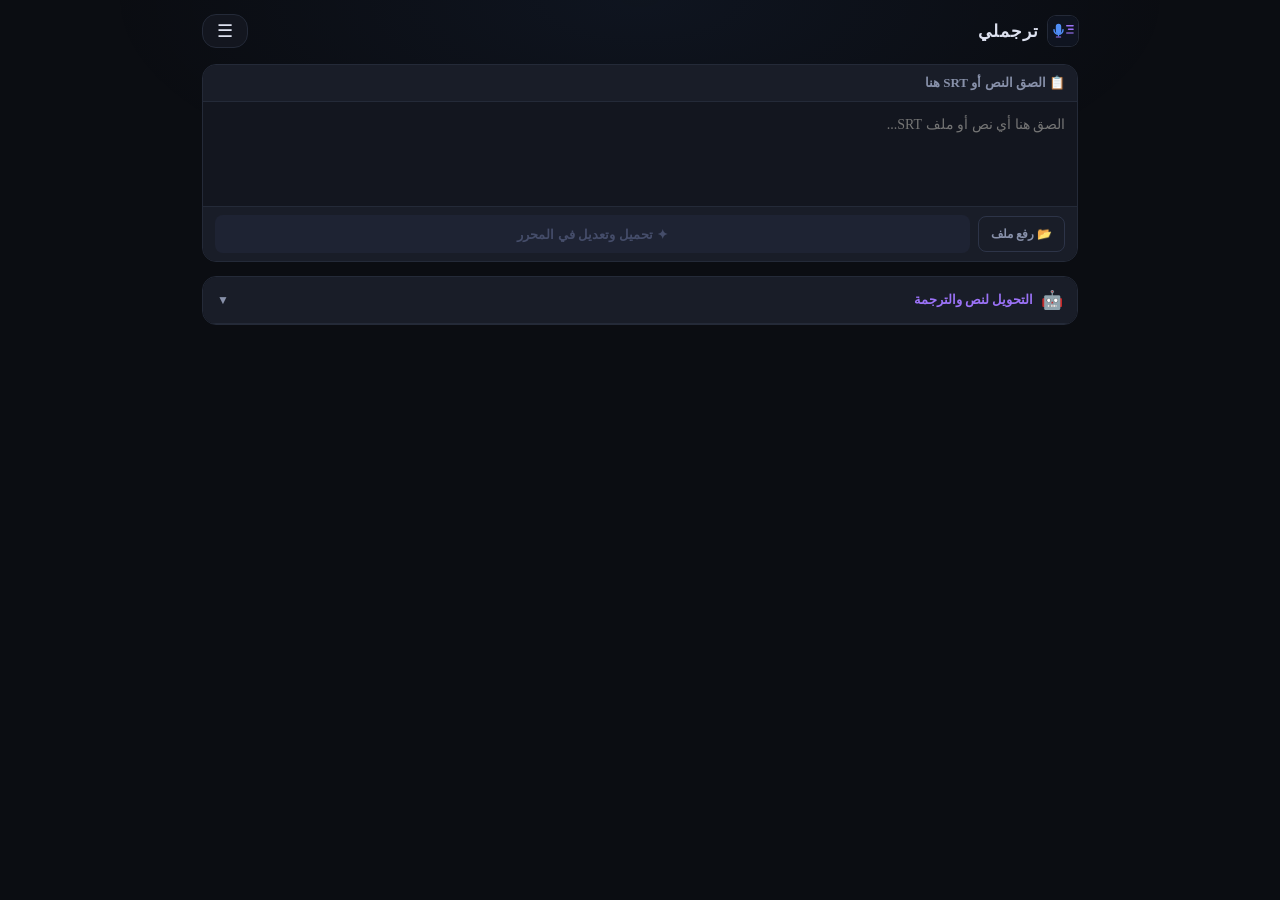
<file: index.html>
<!DOCTYPE html>
<html lang="ar" dir="rtl">
<head>
<meta charset="UTF-8">
<meta name="viewport" content="width=device-width, initial-scale=1.0">
<meta name="theme-color" content="#0b0d12">
<meta name="description" content="تفريغ صوتي وترجمة تلقائية للفيديو والصوت إلى ملفات SRT — مفتاحك لا يغادر جهازك أبدًا.">
<title>ترجملي — تفريغ صوتي وترجمة ذكية</title>
<link rel="canonical" href="https://hasan-xc.github.io/srt/">
<link rel="manifest" href="./manifest.json">
<link rel="icon" type="image/svg+xml" href="./icons/logo.svg">
<link rel="icon" type="image/png" sizes="32x32" href="./icons/favicon-32.png">
<link rel="apple-touch-icon" href="./icons/apple-touch-icon.png">
<meta name="apple-mobile-web-app-capable" content="yes">
<meta name="mobile-web-app-capable" content="yes">
<meta property="og:type" content="website">
<meta property="og:title" content="SRT — تفريغ صوتي وترجمة تلقائية">
<meta property="og:description" content="حوّل الفيديو والصوت إلى ترجمة SRT جاهزة — سريع، عربي، ومفتاحك يبقى عندك.">
<meta property="og:image" content="https://hasan-xc.github.io/srt/icons/icon-512.png">
<meta property="og:url" content="https://hasan-xc.github.io/srt/">
<!-- APP_NAME: غيّر الاسم هنا وفي manifest.json (name/short_name) في مكان واحد -->
<link rel="preconnect" href="https://fonts.googleapis.com">
<link rel="preconnect" href="https://fonts.gstatic.com" crossorigin>
<link rel="stylesheet" href="css/style.css">
</head>
<body>
<div class="page">

<header>
  <div class="topbar">
    <div class="brand" aria-label="SRT">
      <svg viewBox="0 0 100 100" aria-hidden="true">
        <rect width="100" height="100" rx="22" fill="#0f1420"/>
        <rect x="60" y="30" width="26" height="5" rx="2.5" fill="#9b72f7"/>
        <rect x="66" y="42" width="20" height="5" rx="2.5" fill="#9b72f7"/>
        <rect x="60" y="54" width="26" height="5" rx="2.5" fill="#9b72f7" opacity="0.75"/>
        <rect x="26" y="26" width="18" height="34" rx="9" fill="#4f8ef7"/>
        <path d="M 20 46 A 15 15 0 0 0 50 46" fill="none" stroke="#4f8ef7" stroke-width="5" stroke-linecap="round"/>
        <rect x="33" y="60" width="4" height="8" fill="#4f8ef7"/>
        <rect x="26" y="68" width="18" height="4" rx="2" fill="#9b72f7"/>
      </svg>
      <span class="brand-name">ترجملي</span>
    </div>
    <button type="button" class="hamburger" id="menuBtn" aria-label="القائمة" aria-expanded="false">☰</button>
  </div>
</header>

<!-- ── قائمة الهمبرغر: Overlay عائم (خارج الهيدر — بلا أي إزاحة للصفحة) ── -->
<div class="hamburger-overlay" id="hamburgerOverlay" hidden>
  <aside class="hamburger-drawer" id="navMenu" role="dialog" aria-label="القائمة الرئيسية">
    <div class="projects-head">
      <span class="projects-title">القائمة</span>
    </div>
    <div class="projects-list">
      <button type="button" class="nav-item" id="menuDrawer">📁 أعمالي المحفوظة</button>
      <button type="button" class="nav-item" id="menuTextMode" hidden title="يُبنى لاحقاً">🎙️ تفريغ نصي</button>
      <button type="button" class="nav-item" id="menuInstall" hidden>📲 تثبيت التطبيق</button>
      <div class="nav-hint" id="iosInstallHint" hidden>💡 على الآيفون: زر المشاركة ← «إضافة إلى الشاشة الرئيسية»</div>
    </div>
  </aside>
</div>

<div class="card" id="inputCard">
  <div class="card-head"><span class="card-title">📋 الصق النص أو SRT هنا</span></div>
  <textarea id="pasteArea" placeholder="الصق هنا أي نص أو ملف SRT..." oninput="onPA()"></textarea>
  <div class="card-foot">
    <label class="upload-lbl">📂 رفع ملف<input type="file" id="fileIn" accept=".srt,.vtt,.ass,.ssa,.sbv,.sub,.lrc,.txt"></label>
    <button class="proc-btn" id="procBtn" onclick="processInput()" disabled>✦ تحميل وتعديل في المحرر</button>
  </div>
</div>

<!-- ── AI PANEL ── -->
<div id="aiPanel">
  <div class="ai-head" onclick="toggleAiBody()">
    <span style="font-size:18px">🤖</span>
    <span class="ai-head-title"> التحويل لنص والترجمة</span>
    <span style="font-size:12px;color:var(--t2)" id="aiHeadArrow">▼</span>
  </div>
  <div class="ai-body" id="aiBody" style="display:none">

    <!-- ═══ القسم الأول: التفريغ الصوتي ═══ -->
    <div class="ai-toggle-row">
      <div class="ai-toggle-title" style="color:var(--pu)">🎙️ 1) التفريغ الصوتي</div>
      <button type="button" class="key-edit-btn" id="keyToggleGroq" onclick="toggleKeyPanel('groq')">🔑 Groq API Key <span class="key-badge miss" id="keyBadgeGroq">⚠️ غير متوفر</span></button>
    </div>
    <div class="key-panel" id="keyPanelGroq">
      <div class="ai-key-row">
        <input type="password" class="ai-key-in" id="aiKeyIn" placeholder="gsk_..." oninput="checkAiReady()">
        <button class="ai-key-save" onclick="saveApiKey()">💾 حفظ</button>
      </div>
    </div>
    
    <div class="ai-drop" id="aiDrop" onclick="document.getElementById('aiFileIn').click()">
      <input type="file" id="aiFileIn" accept="video/*,audio/*" style="display:none">
      <span class="ai-drop-icon">🎵</span>
      <div class="ai-drop-title" id="aiDropTxt">ارفع فيديو أو ملف صوتي هنا</div>
      <div class="ai-drop-sub">تفريغ دفعات زمنية (20 دقيقة لكل جزء) مع ضغط MP3 وإرسال متوازٍ</div>
    </div>
    
    <div class="ai-quality-box" id="aiQualityBox">
      <div class="ai-quality-lbl">🎚️ جودة الصوت المستخرج من الفيديو</div>
      <label class="ai-quality-opt">
        <input type="radio" name="aiAudioQuality" value="48" checked onchange="onAudioQualityChange(48)">
        <span>48 kbps <small>(موصى به — مثالي للتفريغ)</small></span>
      </label>
      <label class="ai-quality-opt">
        <input type="radio" name="aiAudioQuality" value="32" onchange="onAudioQualityChange(32)">
        <span>32 kbps <small>(حجم أصغر)</small></span>
      </label>
      <label class="ai-quality-opt">
        <input type="radio" name="aiAudioQuality" value="96" onchange="onAudioQualityChange(96)">
        <span>96 kbps <small>(جودة أعلى للاستماع)</small></span>
      </label>
    </div>

    <div class="ai-extract-box" id="aiExtractBox">
      <div class="ai-extract-status" id="aiExtractStatus">🎬 جاري استخراج الصوت...</div>
      <div class="ai-prog-bar-wrap"><div class="ai-prog-bar" id="aiExtractBar" style="width:0%"></div></div>
      <div class="ai-extract-size" id="aiExtractSizeInfo"></div>
      <div class="ai-extract-actions" id="aiExtractActions">
        <button class="btn" onclick="aiPlayExtracted()">▶ تشغيل</button>
        <button class="btn" onclick="aiDownloadExtracted()">⬇ تحميل الصوت</button>
      </div>
      <button class="ai-extract-cancel" id="aiExtractCancelBtn" onclick="cancelExtraction()">✕ إلغاء</button>
    </div>

    <div class="ai-controls" id="ctrlStartBox">
      <button class="ai-run-btn" id="aiRunBtn" onclick="startAi()" disabled>
        <span>✨</span><span>بدء التفريغ الصوتي (SRT)</span>
      </button>
    </div>
    <div class="ai-controls" id="ctrlPauseBox" style="display:none;">
      <button class="ai-pause-btn" onclick="pauseAi()">
        <span>⏸️</span><span>إيقاف مؤقت</span>
      </button>
    </div>
    <div class="ai-controls" id="ctrlResumeBox" style="display:none;">
      <button class="btn b-green" style="flex:1" onclick="resumeAi()">
        <span>▶️</span><span>إكمال</span>
      </button>
      <button class="btn b-red" style="flex:1" onclick="cancelAi()">
        <span>⏹️</span><span>إلغاء</span>
      </button>
    </div>
    
    <div class="ai-progress" id="aiProgress">
      <div class="ai-prog-status" id="aiProgStatus">جاري المعالجة...</div>
      <div class="ai-prog-bar-wrap"><div class="ai-prog-bar" id="aiProgBar"></div></div>
    </div>

    <!-- ═══ فاصل ═══ -->
    <div class="section-divider" data-label="AI TOOLS & TRANSLATION"></div>

    <!-- ═══ القسم الثاني: الترجمة الذكية — Kie.ai فقط (الاختيار أُزل من الواجهة) ═══ -->
    <div class="ai-toggle-row">
      <div class="ai-toggle-title" style="color:var(--or)">🌍 2) الترجمة الذكية</div>
    </div>

    <!-- ── قاموس المصطلحات الثابتة ── -->
    <div style="display:flex;gap:8px;margin-bottom:10px;align-items:center">
      <button type="button" class="btn b-pu b-sm" onclick="toggleGlossary()">📖 قاموس المصطلحات</button>
    </div>

    <!-- ── مفتاح Kie.ai — مخفي من الرئيسية؛ يظهر تلقائياً فقط إذا المفتاح غير محفوظ ── -->
    <div id="kieBlock" style="display:none">
      <div class="key-panel" id="keyPanelKie">
        <div class="ai-key-row">
          <input type="password" class="ai-key-in" id="kieKeyIn" placeholder="kie_..." oninput="checkTrReady()">
          <button class="ai-key-save or" onclick="saveKieApiKey()">💾 حفظ</button>
        </div>
      </div>
    </div>

    <div class="ai-opts-row">
      <select class="ai-select" id="trSrcLang">
        <option value="auto">🔍 لغة المصدر: كشف تلقائي</option>
        <option value="Turkish" selected>🇹🇷 من التركية</option>
        <option value="English">🇺🇸 من الإنجليزية</option>
        <option value="Spanish">🇪🇸 من الإسبانية</option>
        <option value="French">🇫🇷 من الفرنسية</option>
        <option value="German">🇩🇪 من الألمانية</option>
        <option value="Russian">🇷🇺 من الروسية</option>
        <option value="Urdu">🇵🇰 من الأوردو</option>
        <option value="Hindi">🇮🇳 من الهندية</option>
      </select>

      <select class="ai-select" id="trTargetLang" onchange="saveTargetLangPref()">
        <option value="Arabic" selected>🇸🇦 العربية</option>
        <option value="English">🇺🇸 الإنجليزية</option>
        <option value="Turkish">🇹🇷 التركية</option>
        <option value="Spanish">🇪🇸 الإسبانية</option>
        <option value="French">🇫🇷 الفرنسية</option>
        <option value="German">🇩🇪 الألمانية</option>
        <option value="Russian">🇷🇺 الروسية</option>
      </select>

      <!-- الموديل ثابت: gpt-6-luna (نسخة kie.ai) — بلا قائمة منسدلة -->
    </div>

    <div class="ai-controls" id="trStartBox">
      <button class="tr-run-btn" id="trRunBtn" onclick="startTranslation()" disabled style="flex:1">
        <span>🌍</span><span>ترجمة جميع الأسطر</span>
      </button>
      <button type="button" class="tr-run-btn" id="trRetryBtn" onclick="retryMissingTranslation()" style="display:none;flex:1">
        <span>🔁</span><span>أعد ترجمة الناقص</span>
      </button>
    </div>
    <div class="ai-controls" id="trStopBox" style="display:none;">
      <button class="btn b-red" style="flex:1;min-height:44px" onclick="cancelAiTask()">
        <span>⏹️</span><span>إيقاف العملية</span>
      </button>
    </div>

    <div class="ai-progress" id="trProgress">
      <div class="tr-prog-status" id="trProgStatus">جاري المعالجة...</div>
      <div class="ai-prog-bar-wrap"><div class="tr-prog-bar" id="trProgBar"></div></div>
    </div>

  </div>
</div>

<div id="vidUploadBar"><button class="btn b-ghost" style="width:100%" onclick="showVidSec()">🎥 إضافة فيديو للمشاهدة والمزامنة</button></div>

<!-- ═══════════════════════════════════════
   VIDEO PLAYER & LIVE STYLING BAR
═══════════════════════════════════════ -->
<div id="vidSec">
  <div class="vid-card">
    <div id="vidDrop" class="vid-drop" onclick="document.getElementById('vidFileIn').click()">
      <input type="file" id="vidFileIn" accept="video/*"><span style="font-size:22px">🎥</span>
      <div style="font-weight:700;font-size:12px;margin-top:2px">ارفع الفيديو للمشاهدة مع الترجمة</div>
    </div>
    <div id="playerWrap" style="display:none">
      <div class="player-container" id="playerCont">
        <button class="close-vid-btn" onclick="removeVideo()" title="إغلاق الفيديو">✕</button>
        <video id="mainVideo" preload="metadata" playsinline onclick="togglePlay()"></video>
        <div class="timer-overlay" id="timerOv">00:00:00</div>
        <div id="vidBufferNote"></div>

        <div class="sub-overlay" id="subOv"><div class="sub-text" id="subTextDom">معاينة الترجمة هنا</div></div>

        <div class="center-ripple" id="centerRipple"><span id="centerRippleIco">▶</span></div>

        <div class="vid-overlay-controls">
          <button class="skip-btn-ov left-skip" onclick="skipVid(-5); event.stopPropagation()">
            <span class="skip-icon">◀</span>
            <span class="skip-lbl">-5ث</span>
          </button>
          <button class="skip-btn-ov right-skip" onclick="skipVid(5); event.stopPropagation()">
            <span class="skip-icon">▶</span>
            <span class="skip-lbl">+5ث</span>
          </button>
        </div>

        <div class="bottom-prog-ctrls">
          <div class="progress-wrap" id="progWrap">
            <div class="progress-fill" id="progFill"></div><div class="progress-thumb" id="progThumb"></div>
          </div>
        </div>
      </div>

      <div class="style-bar-toggle" onclick="toggleStylePanel()">
        <span style="font-size:11px;font-weight:700;color:var(--t2)">🎨 تخصيص مظهر الترجمة على الفيديو</span>
        <span style="font-size:10px;color:var(--t2)" id="styleToggleIco">⚙️ إعدادات المظهر ▼</span>
      </div>
      <div class="style-panel" id="stylePanel">
        <div class="style-grid">
          <div class="style-group">
            <label class="style-lbl">حجم الخط</label>
            <select class="style-in" id="stSize" onchange="updateSubStyles()">
              <option value="14px">14px</option>
              <option value="18px" selected>18px</option>
              <option value="22px">22px</option>
              <option value="26px">26px</option>
            </select>
          </div>
          <div class="style-group">
            <label class="style-lbl">نوع الخط</label>
            <select class="style-in" id="stFont" onchange="updateSubStyles()">
              <option value="'Noto Naskh Arabic', serif" selected>Noto Naskh</option>
              <option value="'Cairo', sans-serif">Cairo</option>
              <option value="'Tajawal', sans-serif">Tajawal</option>
              <option value="'Amiri', serif">Amiri</option>
              <option value="system-ui, sans-serif">System UI</option>
            </select>
          </div>
          <div class="style-group">
            <label class="style-lbl">لون النص</label>
            <input type="color" class="style-color-in" id="stColor" value="#ffffff" onchange="updateSubStyles()">
          </div>
          <div class="style-group">
            <label class="style-lbl">الظل / الحدود</label>
            <select class="style-in" id="stShadow" onchange="updateSubStyles()">
              <option value="shadow" selected>ظل داكن</option>
              <option value="heavy">حدود سوداء</option>
              <option value="soft">توهج ناعم</option>
              <option value="none">بدون ظل</option>
            </select>
          </div>
          <div class="style-group">
            <label class="style-lbl">خلفية النص</label>
            <select class="style-in" id="stBg" onchange="updateSubStyles()">
              <option value="rgba(0,0,0,0.45)" selected>شبه شفاف</option>
              <option value="rgba(0,0,0,0.85)">صندوق داكن</option>
              <option value="transparent">شفاف</option>
            </select>
          </div>
          <div class="style-group">
            <label class="style-lbl">المكان</label>
            <select class="style-in" id="stPos" onchange="updateSubStyles()">
              <option value="bottom" selected>أسفل (12%)</option>
              <option value="bottom-low">أسفل جداً (5%)</option>
              <option value="top">أعلى (10%)</option>
            </select>
          </div>
        </div>
      </div>
    </div>
  </div>
</div>

<!-- ═══════════════════════════════════════
   EDITOR SECTION (CLEAN CARDS + FROSTED 3-DOTS MENU)
═══════════════════════════════════════ -->
<div id="edSec">
  
  <div class="editor-toolbar">
    <div class="tb-row">
      <div class="tb-search-box">
        <span style="font-size:12px">🔍</span>
        <input type="text" class="tb-in" id="findIn" placeholder="بحث في النصوص..." oninput="highlightMatches()">
      </div>

      <div class="tb-replace-box">
        <input type="text" class="tb-in" id="replaceIn" placeholder="استبدال بـ...">
        <button class="btn b-blue b-sm" onclick="replaceAllMatches()">استبدال</button>
      </div>

      <div class="tb-shift-box">
        <span style="font-size:11px;color:var(--t2)">⏱ إزاحة:</span>
        <input type="number" class="tb-shift-in" id="shiftVal" value="500" step="100">
        <span style="font-size:10px;color:var(--t3)">ms</span>
        <button class="btn b-ghost b-sm" onclick="shiftAllTimes(-1)">-</button>
        <button class="btn b-ghost b-sm" onclick="shiftAllTimes(1)">+</button>
      </div>

      <button class="btn b-pu b-sm" onclick="addNewBlockEnd()">➕ سطر</button>
      <button class="btn b-blue b-sm" id="undoBtn" onclick="undoHistory()" title="تراجع (Ctrl+Z)" disabled>↩️ تراجع</button>
      <button class="btn b-blue b-sm" id="redoBtn" onclick="redoHistory()" title="إعادة (Ctrl+Y)" disabled>↪️ إعادة</button>
      <button class="btn b-green b-sm" onclick="splitLongLines()" title="تقسيم الأسطر الطويلة تلقائياً (بدون ذكاء اصطناعي)">✂️ تقسيم</button>
      <div class="tb-split-box" title="أقصى حروف للسطر قبل التقسيم">
        <span style="font-size:10px;color:var(--t2)">أقصى حروف</span>
        <input type="number" class="tb-shift-in" id="splitMaxIn" value="42" min="1" max="500" oninput="saveSplitLimit()">
      </div>
    </div>
  </div>

  <div class="sub-list-container" id="subListContainer">
    <!-- Subtitle Cards Injected via JS -->
  </div>

  <div class="save-bar">
    <div class="fname-wrap">
      <input type="text" id="fnIn" class="fname-in" placeholder="اسم الملف" value="subtitle">
      <span class="fname-ext" id="fnExt">.srt</span>
    </div>
    <button class="dl-vtt-btn" onclick="dlVTT()">⬇ تنزيل VTT</button>
    <button class="dl-srt-btn" onclick="dlSRT()">⬇ تنزيل SRT</button>
    <button class="dl-srt-btn" onclick="saveDraftNow()">💾 حفظ</button>
  </div>
</div>

</div>

<!-- ═══ قاموس المصطلحات (Glossary) — نافذة منبثقة ═══ -->
<div class="glossary-overlay" id="glossaryOverlay">
  <div class="glossary-box">
    <div class="glossary-head">
      <span style="font-size:16px">📖</span>
      <span class="glossary-head-title">قاموس المصطلحات الثابتة</span>
      <button class="btn b-ghost b-sm" onclick="toggleGlossary()">✕ إغلاق</button>
    </div>
    <div class="glossary-body">
      <div style="font-size:11px;color:var(--t2);margin-bottom:8px">تُحقن هذه الأزواج في برومبت الترجمة كتثبيت إلزامي. تُحفظ تلقائياً في متصفحك.</div>
      <div id="glossaryList"></div>
      <div class="glossary-add">
        <input type="text" class="ai-key-in" id="glossFrom" placeholder="المصطلح الأصلي" style="min-width:0">
        <input type="text" class="ai-key-in" id="glossTo" placeholder="الترجمة الثابتة" style="min-width:0">
        <button class="ai-key-save" onclick="addGlossaryPair()">➕ إضافة</button>
      </div>
    </div>
  </div>
</div>

<!-- ═══ القائمة الجانبية للمشاريع (Drawer) ═══ -->
<div class="projects-overlay" id="projectsDrawer">
  <aside class="projects-drawer" id="projectsDrawerBox">
    <div class="projects-head">
      <span style="font-size:16px">📑</span>
      <span class="projects-title">أعمالي المحفوظة</span>
      <button class="btn b-ghost b-sm" onclick="closeDrawer()">✕</button>
    </div>
    <div class="projects-sub">تُحفظ النصوص والتوقيتات فقط في متصفحك (لا يُخزن الفيديو أبداً — حماية لمساحة التخزين)</div>
    <div class="projects-list" id="projectsList"></div>
    <div class="projects-foot">
      <button class="btn b-pu" style="flex:1" onclick="saveProjectAs()">💾 حفظ كمشروع جديد</button>
      <button class="btn b-red b-sm" style="flex:0 0 auto" onclick="clearAllProjects()">🗑️ تفريغ الكل</button>
    </div>
  </aside>
</div>

<div class="toast" id="toast"><span id="tIco">✅</span><span id="tMsg">تم</span></div>

<!-- نقطة الدخول الوحيدة للتطبيق: ES Module (مؤجلة تلقائياً = defer) -->
<!-- ملاحظة: يجب التشغيل عبر استضافة static بسيطة (مثل: python -m http.server) لأن المتصفحات تمنع تحميل الـ modules عبر file:// -->
<script type="module" src="js/main.js?v=7"></script>
</body>
</html>
</file>
<file: css/style.css>
/* ═══════════════════════════════════════
   style.css — كل أنماط الواجهة (منقولة حرفياً من الملف الأصلي، بدون أي تعديل في القيم)
═════════════════════════════════════ */

/* ═══════════════════════════════════════
   CSS VARIABLES & RESET
═══════════════════════════════════════ */
:root{
  --bg:#0b0d12; --s1:#13161f; --s2:#191d28; --s3:#1e2333;
  --b1:#242a38; --b2:#2d3448;
  --ac:#4f8ef7; --acd:rgba(79,142,247,.15);
  --gr:#3ecf8e; --rd:#f76a5f; --yw:#f7c95f; --pu:#9b72f7;
  --or:#ff9944;
  --t1:#dde1ef; --t2:#8891aa; --t3:#454d6a;
  --mono:'JetBrains Mono',monospace;
  --tap:42px; --r:14px;

  /* Live Subtitle Overlay Variables */
  --sub-font-size: 18px;
  --sub-font-family: 'Noto Naskh Arabic', serif;
  --sub-color: #ffffff;
  --sub-bg-color: rgba(0, 0, 0, 0.45);
  --sub-shadow: 0px 2px 4px rgba(0,0,0,0.9), 0px 0px 2px #000;
  --sub-bottom: 12%;
  --sub-top: auto;
}
*{margin:0;padding:0;box-sizing:border-box;-webkit-tap-highlight-color:transparent}
html{scroll-behavior:smooth}
body{
  background:var(--bg);color:var(--t1);
  font-family:'Noto Naskh Arabic',serif;
  min-height:100vh;direction:rtl;
  overflow-x:hidden;
}
body::before{
  content:'';position:fixed;inset:0;
  background:radial-gradient(ellipse 70% 40% at 50% 0,rgba(79,142,247,.06) 0,transparent 60%);
  pointer-events:none;z-index:0;
}
.page{
  max-width:900px;margin:0 auto;
  padding:14px 12px calc(80px + env(safe-area-inset-bottom)) 12px;
  position:relative;z-index:1;
}

header{text-align:center;margin-bottom:16px}
@keyframes blink{0%,100%{opacity:1}50%{opacity:.35}}
h1{font-size:clamp(19px,5vw,34px);font-weight:900;letter-spacing:-1px;line-height:1.2;margin-bottom:4px}
h1 em{font-style:normal;color:var(--ac)}
h1 span{color:var(--pu)}

.btn{
  display:inline-flex;align-items:center;justify-content:center;gap:6px;
  min-height:var(--tap);padding:0 14px; border-radius:10px;border:none;cursor:pointer;
  font-family:'Noto Naskh Arabic',serif;font-size:13px;font-weight:700;
  transition:all .15s;white-space:nowrap;
}
.btn:active{opacity:.8;transform:scale(.98)}
.b-ghost{background:var(--s1);color:var(--t2);border:1px solid var(--b1)}
.b-ghost:hover{background:var(--s2);color:var(--t1)}
.b-green{background:var(--gr);color:#061a0e;}
.b-red{background:rgba(247,106,95,0.12);color:var(--rd);border:1px solid rgba(247,106,95,0.3)}
.b-blue{background:rgba(79,142,247,0.15);color:var(--ac);border:1px solid rgba(79,142,247,0.35)}
.b-pu{background:rgba(155,114,247,0.15);color:var(--pu);border:1px solid rgba(155,114,247,0.35)}
.b-sm{min-height:34px;padding:0 10px;font-size:12px;border-radius:8px}

.card{ background:var(--s1);border:1px solid var(--b1); border-radius:var(--r);overflow:hidden;margin-bottom:14px;}
.card-head{display:flex;align-items:center;gap:8px;padding:10px 12px;background:var(--s2);border-bottom:1px solid var(--b1)}
.card-title{font-size:13px;font-weight:700;color:var(--t2);flex:1}
#pasteArea{ width:100%;min-height:100px;max-height:30vh; background:transparent;border:none;resize:none; color:var(--t1);font-family:'Noto Naskh Arabic',serif; font-size:14px;line-height:1.6;padding:12px;direction:rtl;outline:none;}
.card-foot{ display:flex;align-items:center;gap:8px; padding:8px 12px;border-top:1px solid var(--b1); background:var(--s2);flex-wrap:wrap;}
.upload-lbl{ display:inline-flex;align-items:center;gap:6px; background:transparent;border:1px solid var(--b2);color:var(--t2); border-radius:8px;padding:0 12px; min-height:36px; font-size:12px;font-weight:700;cursor:pointer;}
input[type=file]{display:none}
.proc-btn{ margin-right:auto;flex:1;min-height:38px; background:var(--ac);color:#fff;border:none;border-radius:8px; padding:0 16px;font-size:13px;font-weight:700;cursor:pointer;}
.proc-btn:disabled{background:var(--s3);color:var(--t3);cursor:not-allowed;}

/* ═══════════════════════════════════════
   AI PANEL
═══════════════════════════════════════ */
#aiPanel{ background:var(--s1);border:1px solid var(--b1); border-radius:var(--r);overflow:hidden;margin-bottom:14px; }
.ai-head{ display:flex;align-items:center;gap:8px; padding:12px 14px;background:var(--s2);border-bottom:1px solid var(--b1); cursor:pointer;}
.ai-head-title{font-size:13px;font-weight:700;color:var(--pu);flex:1}
.ai-body{padding:12px}
.ai-key-row{display:flex;gap:8px;margin-bottom:10px;flex-wrap:wrap}
.ai-key-in{ flex:1;min-width:180px;background:var(--s2);border:1px solid var(--b2); color:var(--t1);font-family:var(--mono);font-size:12px; padding:0 10px;height:40px;border-radius:8px;direction:ltr; outline:none;}
.ai-key-save{ background:var(--pu);color:#fff;border:none; border-radius:8px;height:40px;padding:0 12px; font-weight:700;cursor:pointer;display:inline-flex;align-items:center;gap:4px;font-size:12px;}
.ai-key-save.or{ background:var(--or); color:#1a0e04; }
.ai-drop{ display:flex;flex-direction:column;align-items:center;justify-content:center; min-height:90px;border:2px dashed var(--b2);border-radius:10px; cursor:pointer;text-align:center;padding:12px;margin-bottom:10px; }
.ai-drop-icon{font-size:26px;margin-bottom:2px}
.ai-drop-title{font-size:13px;font-weight:700;margin-bottom:2px}
.ai-drop-sub{color:var(--t2);font-size:11px}

.ai-opts-row{display:flex;gap:8px;margin-bottom:10px;flex-wrap:wrap}
.ai-select{ flex:1;min-width:130px;background:var(--s2);border:1px solid var(--b2); color:var(--t1);font-family:'Noto Naskh Arabic',serif;font-size:12px; height:40px;border-radius:8px;padding:0 8px;outline:none;}
.ai-select option { background: var(--s2); color: var(--t1); }

.ai-controls { display:flex; gap:8px; width:100%; }
.ai-run-btn{ flex:1; min-height:44px;border:none;border-radius:10px; background:linear-gradient(135deg,var(--pu),#6a45d4); color:#fff;font-family:'Noto Naskh Arabic',serif; font-size:14px;font-weight:700;cursor:pointer; display:flex;align-items:center;justify-content:center;gap:8px;}
.ai-run-btn:disabled{background:var(--s3);color:var(--t3);cursor:default;}
.ai-pause-btn { flex:1; min-height:44px;border:none;border-radius:10px; background:var(--yw); color:#000;font-family:'Noto Naskh Arabic',serif; font-size:14px;font-weight:700;cursor:pointer; display:flex;align-items:center;justify-content:center;gap:8px;}

.ai-progress{display:none;margin-top:10px}
.ai-prog-status{ font-size:12px;color:var(--ac);margin-bottom:6px; display:flex;align-items:center;gap:6px; font-weight: bold;}
.ai-prog-bar-wrap{ height:5px;background:var(--s3);border-radius:3px;overflow:hidden; }
.ai-prog-bar{ height:100%;width:0%; background:linear-gradient(90deg,var(--pu),var(--ac)); transition:width .3s ease; }

/* ─── Video → Audio extraction UI ─── */
.ai-quality-box{ display:none; flex-direction:column; gap:6px; background:var(--s2); border:1px solid var(--b2); border-radius:10px; padding:10px; margin-bottom:10px; }
.ai-quality-lbl{ font-size:11px;font-weight:700;color:var(--t2); margin-bottom:2px; }
.ai-quality-opt{ display:flex;align-items:center;gap:8px; font-size:12px; cursor:pointer; padding:4px 2px; }
.ai-quality-opt input{ accent-color:var(--pu); width:16px;height:16px; }
.ai-quality-opt small{ color:var(--t2); }
.ai-extract-box{ display:none; background:var(--s2); border:1px solid var(--b2); border-radius:10px; padding:10px; margin-bottom:10px; }
.ai-extract-status{ font-size:12px;color:var(--pu);margin-bottom:6px; display:flex;align-items:center;gap:6px; font-weight:bold; }
.ai-extract-size{ font-size:11px;color:var(--t2);margin-top:6px; }
.ai-extract-actions{ display:none; gap:8px; margin-top:8px; }
.ai-extract-actions .btn{ flex:1; min-height:36px; font-size:12px; }
.ai-extract-cancel{ display:inline-flex; align-items:center; gap:4px; margin-top:8px; background:var(--s3); color:var(--t1); border:1px solid var(--b2); border-radius:8px; padding:6px 12px; font-size:12px; cursor:pointer; font-family:'Noto Naskh Arabic',serif; }
.ai-extract-cancel:active{ background:#e04a41; color:#fff; }

.section-divider{ height:1px;background:var(--b1); margin:14px -12px; position:relative;}
.section-divider::after{ content:attr(data-label); position:absolute; top:-9px; right:16px; background:var(--s1); padding:1px 8px; font-size:10px; color:var(--t3); font-weight:700; letter-spacing:1px; }

.tr-run-btn{ flex:2; min-height:44px;border:none;border-radius:10px; background:linear-gradient(135deg,var(--or),#cc6622); color:#fff;font-family:'Noto Naskh Arabic',serif; font-size:14px;font-weight:700;cursor:pointer; display:flex;align-items:center;justify-content:center;gap:6px; }
.tr-run-btn:disabled{background:var(--s3);color:var(--t3);cursor:default;}

.provider-toggle{display:flex;gap:8px;margin-bottom:10px}
.provider-btn{ flex:1;min-height:38px;border-radius:8px;border:1px solid var(--b2); background:var(--s2);color:var(--t2);font-family:'Noto Naskh Arabic',serif; font-size:12px;font-weight:700;cursor:pointer; display:flex;align-items:center;justify-content:center;gap:6px; transition:all .15s; }
.provider-btn.active{background:var(--or);color:#1a0e04;border-color:var(--or)}
.tr-prog-bar{ height:100%;width:0%; background:linear-gradient(90deg,var(--or),var(--yw)); transition:width .3s ease;}
.tr-prog-status{ font-size:12px;color:var(--or);margin-bottom:6px; display:flex;align-items:center;gap:6px; font-weight:bold;}


/* ═══════════════════════════════════════
   VIDEO SECTION & LIVE STYLING
═══════════════════════════════════════ */
#vidUploadBar{ display:none; margin-bottom:10px; position: sticky; top: 0; z-index: 90; background: var(--bg); padding-top: 4px; }
#vidSec{ display:none; margin-bottom:14px; position: sticky; top: 0; z-index: 90; background: var(--bg); padding: 4px 0; }
.vid-card{background:var(--s1);border:1px solid var(--b1);border-radius:var(--r);overflow:hidden;}
.vid-drop{ display:flex;flex-direction:column;align-items:center;justify-content:center; min-height:80px;padding:12px;border:2px dashed var(--b2); margin:8px;border-radius:10px;cursor:pointer;text-align:center;}
.player-container{ position:relative;background:#000; display: flex; flex-direction: column; justify-content: center; overflow: hidden; min-height:200px; }
#mainVideo{width:100%;display:block;max-height:45vh;object-fit:contain;cursor:pointer;}
.close-vid-btn { position: absolute; top: 8px; left: 8px; z-index: 25; background: rgba(0,0,0,0.65); color: #fff; border: 1px solid rgba(255,255,255,0.25); width: 28px; height: 28px; border-radius: 50%; display: flex; align-items: center; justify-content: center; cursor: pointer; font-size:12px;}

.vid-overlay-controls { position: absolute; inset: 0; pointer-events: none; z-index: 21; }
.skip-btn-ov {
  position: absolute; top: 50%; transform: translateY(-50%);
  background: rgba(0,0,0,0.32); color: #fff; border: 1px solid rgba(255,255,255,0.25); border-radius: 50%;
  width: 42px; height: 42px; display: flex; flex-direction: column; align-items: center; justify-content: center;
  cursor: pointer; backdrop-filter: blur(1.5px); transition: all 0.2s;
  pointer-events: auto;
}
.skip-btn-ov:active { background: rgba(0,0,0,0.5); transform: translateY(-50%) scale(0.95); }
.skip-btn-ov .skip-icon { font-size: 13px; line-height: 1; }
.skip-btn-ov .skip-lbl { font-size: 9px; opacity: 0.8; margin-top: 2px; }
.left-skip { left: 12px; }
.right-skip { right: 12px; }

.sub-overlay{ position:absolute; left:50%; transform:translateX(-50%); bottom: var(--sub-bottom); top: var(--sub-top); max-width:92%; text-align:center; pointer-events:none; z-index:20; }
.sub-text{ display:inline-block; color: var(--sub-color); font-family: var(--sub-font-family); font-size: var(--sub-font-size); font-weight: 700; line-height: 1.4; padding: 4px 10px; border-radius: 6px; background: var(--sub-bg-color); text-shadow: var(--sub-shadow); white-space: pre-line; }
.timer-overlay{ position:absolute;top:8px;left:50%;transform:translateX(-50%); background:rgba(0,0,0,.75);color:var(--yw); font-family:var(--mono);font-size:11px; font-weight:600;padding:2px 8px;border-radius:14px; pointer-events:none;z-index:15; }
.bottom-prog-ctrls { position: absolute; bottom: 0; left: 0; right: 0; padding: 10px 12px 6px 12px; background: linear-gradient(0deg, rgba(0,0,0,0.85) 0%, transparent 100%); pointer-events: auto; z-index: 22; }
.progress-wrap{ position:relative;height:6px;background:rgba(255,255,255,0.3); border-radius:4px;cursor:pointer; padding:6px 0; background-clip:content-box; direction: ltr; }
.progress-fill{ position: absolute; left: 0; top: 6px; height:6px;background:var(--ac);border-radius:4px;pointer-events:none; }
.progress-thumb{ position:absolute;top:9px;transform:translate(-50%,-50%); width:12px;height:12px;background:var(--ac);border-radius:50%; border:2px solid #fff;pointer-events:none; }

.style-bar-toggle { background: var(--s2); border-top: 1px solid var(--b1); padding: 6px 10px; display: flex; align-items: center; justify-content: space-between; cursor: pointer; }
.style-panel { display: none; padding: 10px; background: var(--s1); border-top: 1px solid var(--b1); }
.style-grid { display: grid; grid-template-columns: repeat(auto-fit, minmax(120px, 1fr)); gap: 8px; }
.style-group { display: flex; flex-direction: column; gap: 2px; }
.style-lbl { font-size: 10px; color: var(--t2); font-weight: 600; }
.style-in { background: var(--s2); border: 1px solid var(--b2); border-radius: 6px; color: var(--t1); font-family: inherit; font-size: 11px; height: 32px; padding: 0 6px; outline: none; }
.style-color-in { height: 32px; width: 100%; border-radius: 6px; border: 1px solid var(--b2); background: var(--s2); cursor: pointer; padding: 2px; }

/* ═══════════════════════════════════════
   CLEAN & COMPACT INLINE EDITOR (CARDS)
═══════════════════════════════════════ */
#edSec{display:none}
.editor-toolbar {
  background: var(--s1); border: 1px solid var(--b1); border-radius: var(--r);
  padding: 8px 10px; margin-bottom: 10px; display: flex; flex-direction: column; gap: 8px;
}
.tb-row { display: flex; align-items: center; gap: 6px; flex-wrap: wrap; }
.tb-search-box {
  display: flex; align-items: center; gap: 4px; flex: 2; min-width: 220px;
  background: var(--s2); border: 1px solid var(--b2); border-radius: 8px; padding: 2px 6px;
}
.tb-in { background: transparent; border: none; color: var(--t1); font-family: inherit; font-size: 12px; height: 30px; flex: 1; outline: none; }
.tb-shift-box {
  display: flex; align-items: center; gap: 4px; flex: 1; min-width: 170px;
  background: var(--s2); border: 1px solid var(--b2); border-radius: 8px; padding: 2px 6px;
}
.tb-shift-in { width: 45px; background: transparent; border: none; color: var(--yw); font-family: var(--mono); font-size: 12px; text-align: center; direction: ltr; outline: none; }

.sub-list-container {
  display: flex; flex-direction: column; gap: 8px;
  max-height: 65vh; overflow-y: auto; padding-right: 2px;
  -webkit-overflow-scrolling: touch;
}

/* بطاقة السطر الأنيقة */
.srt-card {
  background: var(--s1); border: 1px solid var(--b1); border-radius: 10px;
  padding: 8px 10px; transition: all .15s ease; position: relative;
}
.srt-card:hover { border-color: var(--b2); }
.srt-card.active-row {
  border-color: var(--ac);
  background: rgba(79,142,247,0.08);
  box-shadow: 0 0 0 1px var(--ac);
}
.srt-card.match-row { background: rgba(247,201,95,0.12); border-color: var(--yw); }

/* شريط رأس البطاقة */
.srt-card-head {
  display: flex; align-items: center; justify-content: space-between;
  margin-bottom: 6px; gap: 6px;
}
.head-right {
  display: flex; align-items: center; gap: 4px;
}
.row-num-badge {
  font-family: var(--mono); font-size: 11px; font-weight: 700;
  color: var(--t2); background: var(--s2); border: 1px solid var(--b1);
  padding: 2px 6px; border-radius: 6px; min-width: 28px; text-align: center;
}

/* زر الثلاث نقاط */
.row-menu-wrap { position: relative; }
.menu-dots-btn {
  background: transparent; border: none; color: var(--t2);
  width: 28px; height: 26px; border-radius: 6px; font-size: 18px; line-height: 1;
  cursor: pointer; display: flex; align-items: center; justify-content: center;
  transition: all .15s;
}
.menu-dots-btn:hover, .menu-dots-btn:active {
  background: var(--s2); color: var(--t1);
}

/* القائمة الزجاجية المنسدلة (Frosted Glass) */
.row-dropdown-menu {
  display: none; position: absolute; top: calc(100% + 4px); right: 0;
  z-index: 100; min-width: 170px;
  background: rgba(255, 255, 255, 0.18);
  backdrop-filter: blur(20px); -webkit-backdrop-filter: blur(20px);
  border: 1px solid rgba(255, 255, 255, 0.35);
  border-radius: 12px; padding: 6px;
  box-shadow: 0 12px 35px rgba(0,0,0,0.6);
  animation: popIn .12s ease-out;
}
@keyframes popIn {
  from { opacity: 0; transform: scale(0.92) translateY(-4px); }
  to { opacity: 1; transform: scale(1) translateY(0); }
}
.row-dropdown-menu.show { display: flex; flex-direction: column; gap: 2px; }
.row-dropdown-menu button {
  display: flex; align-items: center; gap: 8px;
  background: transparent; border: none; color: #ffffff;
  font-family: 'Noto Naskh Arabic', serif; font-size: 12px; font-weight: 700;
  padding: 8px 10px; border-radius: 8px; cursor: pointer; text-align: right;
  transition: background .12s; text-shadow: 0 1px 2px rgba(0,0,0,0.6);
}
.row-dropdown-menu button:hover, .row-dropdown-menu button:active {
  background: rgba(255, 255, 255, 0.25);
}
.row-dropdown-menu .menu-del-btn { color: #ff8e8e; }
.row-dropdown-menu .menu-del-btn:hover { background: rgba(247, 106, 95, 0.35); }
.menu-divider { height: 1px; background: rgba(255, 255, 255, 0.25); margin: 3px 0; }

/* التوقيت المصغر الأنيق */
.head-left {
  display: flex; align-items: center; gap: 4px; direction: ltr;
}
.micro-time-box {
  display: inline-flex; align-items: center; background: var(--s2);
  border: 1px solid var(--b2); border-radius: 6px; height: 26px; overflow: hidden;
}
.m-step {
  background: transparent; border: none; color: var(--t2);
  width: 16px; height: 100%; font-family: var(--mono); font-size: 11px;
  font-weight: bold; cursor: pointer; display: flex; align-items: center; justify-content: center;
}
.m-step:hover { background: var(--b1); color: #fff; }
.m-time-in {
  background: transparent; border: none; color: var(--ac);
  font-family: var(--mono); font-size: 11px; width: 55px; text-align: center;
  outline: none; padding: 0 1px;
}
.time-arrow { font-size: 10px; color: var(--t3); }

/* صندوق النص التلقائي */
.srt-card-body { position: relative; }
.inline-ta {
  width: 100%; background: transparent; border: 1px solid transparent;
  color: var(--t1); font-family: 'Noto Naskh Arabic', serif; font-size: 14px; font-weight: 700;
  line-height: 1.5; resize: none; border-radius: 6px; padding: 2px 4px; outline: none;
  min-height: 36px; overflow: hidden;
}
.inline-ta:focus { background: var(--s2); border-color: var(--b2); }

.save-bar{ background:var(--s2);border:1px solid var(--b1); border-radius:12px;padding:8px 10px; margin-top:10px;display:flex;gap:8px; }
.fname-wrap{ display:flex;align-items:center;background:var(--s1); border:1px solid var(--b2);border-radius:8px; flex:1;min-width:0;}
.fname-in{ flex:1;background:transparent;border:none;color:var(--t1); font-size:12px;font-weight:600; padding:0 8px;direction:ltr;text-align:left;outline:none;}
.fname-ext{padding:0 8px;font-family:var(--mono);font-size:11px;color:var(--ac);font-weight:600;background:var(--s2);border-right:1px solid var(--b1);}
.dl-srt-btn{ background:var(--gr);color:#061a0e; border:none;border-radius:8px;padding:0 14px; font-family:'Noto Naskh Arabic',serif;font-size:13px;font-weight:700; cursor:pointer;min-height:38px; white-space:nowrap; }

.toast{ position:fixed;bottom:calc(16px + env(safe-area-inset-bottom)); left:50%;transform:translateX(-50%) translateY(90px); background:var(--s2);border:1px solid var(--b2); border-radius:10px;padding:8px 16px; font-size:12px;font-weight:700;color:var(--t1); z-index:9997;transition:transform .35s; display:flex;align-items:center;gap:6px; box-shadow:0 8px 28px rgba(0,0,0,.5); }
.toast.on{transform:translateX(-50%) translateY(0)}

/* ═══════════════════════════════════════
   ميزات إضافية: مسودة تلقائية / تراجع / قاموس
   (قواعد إضافية فقط — لا تلمس أي قاعدة موجودة أعلاه)
═════════════════════════════════════ */
.draft-bar{ position:fixed; bottom:calc(16px + env(safe-area-inset-bottom)); left:50%; transform:translateX(-50%) translateY(120px); background:var(--s2); border:1px solid var(--ac); border-radius:12px; padding:10px 14px; z-index:9996; transition:transform .35s; display:flex; align-items:center; gap:10px; box-shadow:0 8px 28px rgba(0,0,0,.5); font-size:12px; font-weight:700; width:max-content; max-width:92vw; }
.draft-bar.on{ transform:translateX(-50%) translateY(0); }

.dl-vtt-btn{ background:var(--ac);color:#fff; border:none;border-radius:8px;padding:0 14px; font-family:'Noto Naskh Arabic',serif;font-size:13px;font-weight:700; cursor:pointer;min-height:38px; white-space:nowrap; }

.glossary-overlay{ display:none; position:fixed; inset:0; background:rgba(0,0,0,.6); z-index:9990; align-items:center; justify-content:center; padding:16px; }
.glossary-overlay.on{ display:flex; }
.glossary-box{ background:var(--s1); border:1px solid var(--b1); border-radius:var(--r); width:100%; max-width:440px; max-height:80vh; display:flex; flex-direction:column; overflow:hidden; }
.glossary-head{ display:flex; align-items:center; gap:8px; padding:12px 14px; background:var(--s2); border-bottom:1px solid var(--b1); }
.glossary-head-title{ font-size:13px; font-weight:700; color:var(--pu); flex:1 }
.glossary-body{ padding:12px; overflow-y:auto; }
.glossary-row{ display:flex; align-items:center; gap:8px; background:var(--s2); border:1px solid var(--b1); border-radius:8px; padding:6px 10px; margin-bottom:6px; font-size:12px; }
.glossary-row .g-from{ color:var(--yw); font-weight:700; direction:ltr; }
.glossary-row .g-arrow{ color:var(--t3); }
.glossary-row .g-to{ color:var(--gr); font-weight:700; }
.glossary-empty{ color:var(--t3); font-size:11px; text-align:center; padding:10px 0; }
.glossary-add{ display:flex; gap:6px; margin-top:10px; }
.glossary-add .ai-key-in{ min-width:0; }

/* ═══════════════════════════════════════
   إصلاحات عرض الموبايل: شريط الحفظ + شريط أدوات المحرر
   (تجاوزات لاحقة — تحسم بالصفوف بدل التكدس)
═════════════════════════════════════ */
.save-bar{ flex-wrap:wrap; }
.fname-wrap{ flex:1 1 100%; }
.dl-vtt-btn, .dl-srt-btn{ flex:1; min-height:42px; font-size:14px; }

.tb-row{ row-gap:8px; }
.tb-search-box{ flex:1 1 100%; min-width:0; }
.tb-shift-box{ flex:1 1 100%; min-width:0; }
.tb-shift-box .btn{ flex:0 0 46px; }
#undoBtn, #redoBtn{ color:var(--ac); border-color:rgba(79,142,247,0.35); }
#undoBtn:disabled, #redoBtn:disabled{ opacity:.5; }

/* ── صندوق البحث/الاستبدال: صفان مستقلان بلا اقتصاص على كل الشاشات ── */
.tb-replace-box{ display:flex; align-items:center; gap:4px; flex:1 1 100%; min-width:0;
  background:var(--s2); border:1px solid var(--b2); border-radius:8px; padding:2px 6px; }
.tb-replace-box .btn{ flex:0 0 auto; white-space:nowrap; min-height:30px; }
.tb-search-box .tb-in{ flex:1 1 100%; min-width:0; }
.tb-replace-box .tb-in{ flex:1; min-width:0; }

/* ── صندوق «أقصى حروف» للتقسيم التلقائي للأسطر ── */
.tb-split-box{ display:flex; align-items:center; gap:4px; flex:0 0 auto;
  background:var(--s2); border:1px solid var(--b2); border-radius:8px; padding:2px 6px; }
.tb-split-box .tb-shift-in{ width:38px; }

/* ── أشرطة المفاتيح القابلة للطي (Accordion خفيف) ── */
.key-edit-btn{ display:inline-flex; align-items:center; gap:6px; background:var(--s2); border:1px solid var(--b2);
  color:var(--t2); border-radius:8px; padding:5px 9px; font-size:11px; cursor:pointer; white-space:nowrap; min-height:30px; }
.key-edit-btn:active{ transform:scale(.97); opacity:.85; }
.key-badge{ font-size:10px; font-weight:700; }
.key-badge.ok{ color:#3ddc84; }
.key-badge.miss{ color:var(--yw); }
.key-panel{ display:none; }
.key-panel.open{ display:block; animation:keyFade .18s ease-out; }
@keyframes keyFade{ from{ opacity:0; transform:translateY(-4px); } to{ opacity:1; transform:none; } }

/* ── شارات سرعة القراءة CPS/CPL في رأس البطاقات ── */
.cps-badge{ font-size:9px; font-weight:700; padding:2px 7px; border-radius:20px;
  font-family:var(--mono); cursor:default; flex:0 0 auto; line-height:1.5; }
.cps-ok{ background:rgba(61,220,132,.14); color:#3ddc84; }
.cps-mid{ background:rgba(255,193,7,.16); color:var(--yw); }
.cps-fast{ background:rgba(247,106,95,.18); color:var(--rd); }

/* ═══════════════════════════════════════════════════════════════
   المرحلة 2: مشغل الفيديو — منع حجب النقرات + أنيميشن مركزية + سحب لمسي
════════════════════════════════════════════════════════════════ */
/* الحاويات الشفافة لا تحجب نقرات الفيديو (الزر إغلاق فقط يتفاعل) */
.timer-overlay, .sub-overlay, .vid-overlay-controls{ pointer-events: none; }
.close-vid-btn{ pointer-events: auto; }
.skip-btn-ov{ pointer-events: auto; }

/* حالة البفرينج */
#vidBufferNote{ display:none; position:absolute; top:34px; left:50%; transform:translateX(-50%);
  background:rgba(0,0,0,.78); color:var(--yw); font-size:10px; padding:3px 10px;
  border-radius:12px; z-index:26; pointer-events:none; white-space:nowrap; }

/* الأنيميشن المركزية (Ripple ~350ms) */
.center-ripple{ position:absolute; top:50%; left:50%; transform:translate(-50%,-50%);
  width:64px; height:64px; border-radius:50%; background:rgba(0,0,0,.55);
  display:flex; align-items:center; justify-content:center; z-index:24;
  pointer-events:none; opacity:0; }
.center-ripple.go{ animation:ripple .35s ease-out forwards; }
.center-ripple span{ font-size:26px; color:#fff; line-height:1; text-shadow:0 2px 6px rgba(0,0,0,.7); }
@keyframes ripple{
  0%{ opacity:.9; transform:translate(-50%,-50%) scale(.7); }
  70%{ opacity:.45; }
  100%{ opacity:0; transform:translate(-50%,-50%) scale(1.25); }
}

/* شريط التقدم: مساحة لمس مريحة للإصبع + حركة ناعمة للمؤشر */
.progress-wrap{ touch-action:none; -webkit-user-select:none; user-select:none; }
.progress-thumb{ transition:left .05s linear; }
.progress-wrap.scrubbing .progress-thumb{ transition:none; }

/* ═══════════════════════════════════════════════════════════════
   المرحلة 4: القائمة الجانبية للمسودات والمشاريع (Off-canvas Drawer)
════════════════════════════════════════════════════════════════ */
.header-top{ display:flex; align-items:center; justify-content:center; gap:8px; flex-wrap:wrap; margin-bottom:8px; position:relative; }
.drawer-btn{ position:absolute; right:0; top:50%; transform:translateY(-50%);
  background:var(--s2); border:1px solid var(--b2); color:var(--t2); border-radius:8px;
  padding:5px 10px; font-size:11px; font-weight:700; cursor:pointer; white-space:nowrap; min-height:30px; }
.drawer-btn:active{ transform:translateY(-50%) scale(.96); opacity:.85; }

.projects-overlay{ display:none; position:fixed; inset:0; background:rgba(0,0,0,.55);
  backdrop-filter:blur(3px); -webkit-backdrop-filter:blur(3px); z-index:9995; }
.projects-overlay.on{ display:block; animation:drawerFade .2s ease-out; }
@keyframes drawerFade{ from{ opacity:0; } to{ opacity:1; } }

.projects-drawer{ position:absolute; top:0; bottom:0; right:0; width:min(86vw, 340px);
  background:var(--s1); border-left:1px solid var(--b1); display:flex; flex-direction:column;
  transform:translateX(100%); transition:transform .25s ease-out; box-shadow:-8px 0 24px rgba(0,0,0,.4); }
.projects-overlay.on .projects-drawer{ transform:translateX(0); }

.projects-head{ display:flex; align-items:center; gap:8px; padding:12px 14px; background:var(--s2); border-bottom:1px solid var(--b1); }
.projects-title{ font-size:13px; font-weight:700; color:var(--pu); flex:1; }
.projects-sub{ font-size:10px; color:var(--t3); padding:8px 12px; border-bottom:1px solid var(--b1); line-height:1.6; }
.projects-list{ flex:1; overflow-y:auto; padding:10px; display:flex; flex-direction:column; gap:8px; }
.projects-empty{ color:var(--t3); font-size:11px; text-align:center; padding:24px 8px; line-height:1.8; }

.project-card{ background:var(--s2); border:1px solid var(--b2); border-radius:10px; padding:10px;
  display:flex; align-items:center; gap:8px; animation:drawerFade .18s ease-out; }
.proj-info{ flex:1; min-width:0; }
.proj-name{ font-size:12px; font-weight:700; color:var(--t1); overflow:hidden; text-overflow:ellipsis; white-space:nowrap; }
.proj-meta{ font-size:10px; color:var(--t3); margin-top:2px; }
.proj-actions{ display:flex; gap:6px; flex:0 0 auto; }

.projects-foot{ display:flex; gap:8px; padding:10px 12px; border-top:1px solid var(--b1); background:var(--s2); }

@media (max-width:560px){
  .header-top{ justify-content:flex-start; padding-right:0; }
  .drawer-btn{ position:static; transform:none; }
}
/* ── صف الإعداد (العنوان + زر المفتاح في سطر واحد، يصلح على 360px) ── */
.ai-toggle-row{ display:flex; align-items:center; justify-content:space-between; gap:8px; flex-wrap:wrap; margin-bottom:8px; }
.ai-toggle-title{ font-size:12px; font-weight:700; white-space:nowrap; }
.ai-toggle-row .key-edit-btn{ padding:4px 7px; font-size:11px; white-space:nowrap; margin:0; min-height:28px; }
.ai-toggle-row .key-badge{ font-size:10px; }
.ai-quality-lbl{ font-size:12px; font-weight:700; margin-bottom:6px; }

/* ── PWA: منع تكبير iOS التلقائي — لا حقول أصغر من 16px على الجوال ── */
@media (max-width: 768px){
  input, textarea { font-size: 16px; }
}

/* ── الهيدر الجديد: شعار يمين + همبرغر يسار + قائمة ── */
.topbar{ display:flex; align-items:center; justify-content:space-between; gap:10px; position:relative; }
.brand{ display:flex; align-items:center; gap:9px; }
.brand svg{ width:30px; height:30px; border-radius:8px; box-shadow:0 0 0 1px var(--b1); }
.brand-name{ font-size:17px; font-weight:900; letter-spacing:1px; color:var(--t1); }
.hamburger{ background:var(--s1); border:1px solid var(--b1); color:var(--t1); border-radius:var(--r); padding:7px 14px; font-size:18px; cursor:pointer; line-height:1; }
.hamburger:active{ transform:scale(.96); opacity:.85; }
.nav-menu{ display:flex; flex-direction:column; gap:3px; background:var(--s1); border:1px solid var(--b1); border-radius:var(--r); padding:8px; margin-top:8px; box-shadow:0 8px 24px rgba(0,0,0,.35); z-index:60; }
.nav-menu[hidden]{ display:none; }
.nav-item{ background:none; border:0; color:var(--t1); text-align:right; padding:11px 12px; border-radius:9px; font-size:14px; cursor:pointer; font-family:inherit; }
.nav-item:hover{ background:var(--s2); }
.nav-item[hidden]{ display:none; }
.nav-hint{ padding:8px 12px; font-size:12px; color:var(--t2); line-height:1.6; }

/* ── قائمة الهمبرغر: Overlay off-canvas (نفس نمط قائمة المشاريع) ──
   تنزلق من اليسار — نفس جهة زر ☰ — وتطفو فوق الصفحة بلا إزاحتها */
.hamburger-overlay{ display:none; position:fixed; inset:0; background:rgba(0,0,0,.55);
  backdrop-filter:blur(3px); -webkit-backdrop-filter:blur(3px); z-index:9997; }
.hamburger-overlay.on{ display:block; animation:drawerFade .2s ease-out; }
.hamburger-drawer{ position:absolute; top:0; bottom:0; left:0; width:min(86vw, 340px);
  background:var(--s1); border-right:1px solid var(--b1); display:flex; flex-direction:column;
  transform:translateX(-100%); transition:transform .25s ease-out; box-shadow:8px 0 24px rgba(0,0,0,.4); }
.hamburger-overlay.on .hamburger-drawer{ transform:translateX(0); }
.hamburger-overlay[hidden]{ display:none; }
</file>
